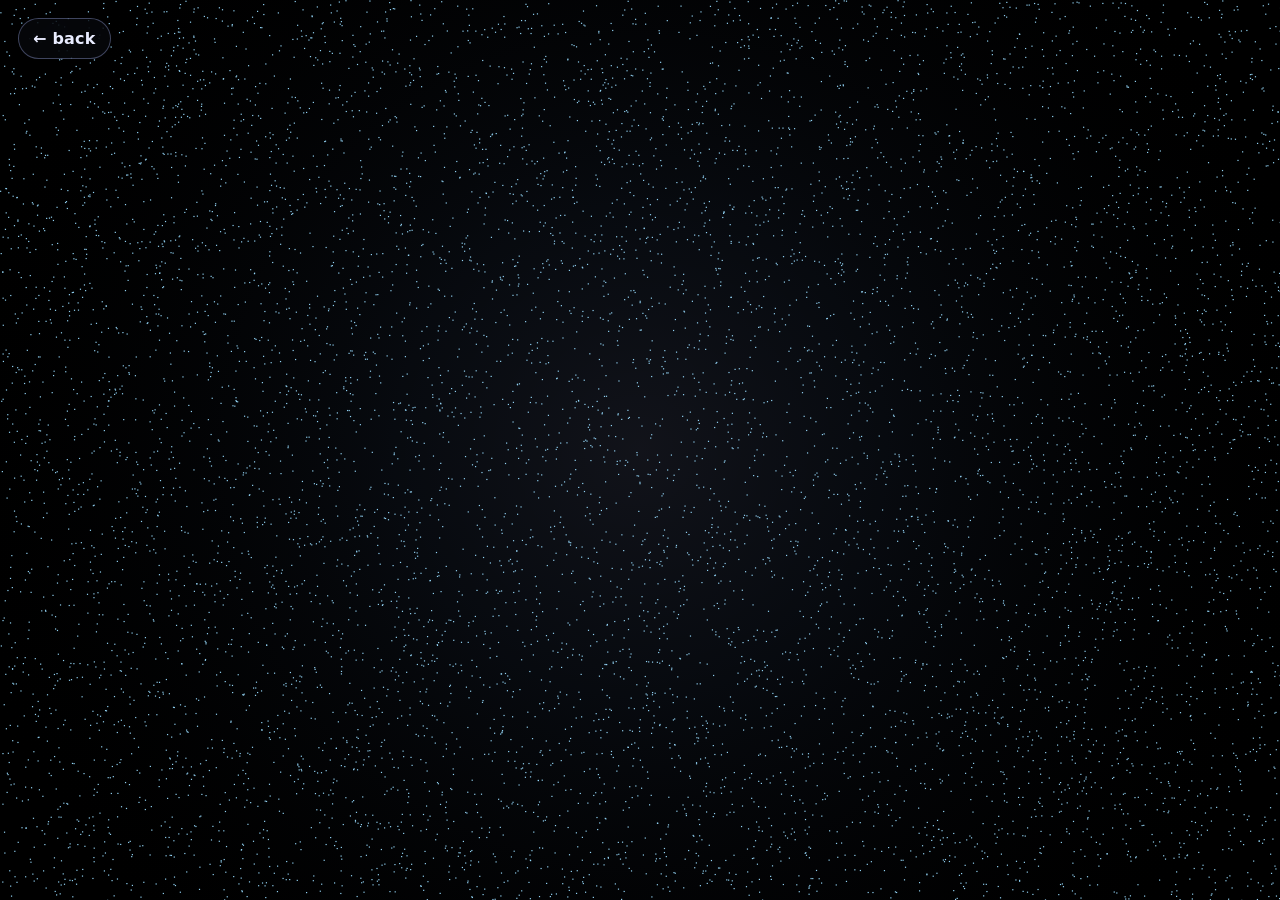
<file: world.html>
<!doctype html>
<html lang="en">
<head>
  <meta charset="utf-8" />
  <meta name="viewport" content="width=device-width, initial-scale=1" />
  <title>🦋</title>
  <link rel="stylesheet" href="./style.css" />
  <style>
    body{margin:0; overflow:hidden; background:#06070b;}
    canvas{position:fixed; inset:0; width:100vw; height:100vh; display:block;}
    .back{
      position:fixed; left:18px; top:18px; z-index:10;
      padding:10px 14px; border-radius:999px;
      background:rgba(10,12,18,.55); border:1px solid rgba(173,187,255,.35);
      color:#e9ecff; text-decoration:none; font-weight:700; letter-spacing:.2px;
      backdrop-filter: blur(10px);
    }
    .back:hover{box-shadow:0 0 30px rgba(173,187,255,.22);}
  </style>
</head>
<body>
  <a class="back" href="./personal.html">← back</a>
  <canvas id="world"></canvas>
  <script src="./world.js"></script>
</body>
</html>
</file>
<file: style.css>
:root{
  --bg1:#05070b;
  --bg2:#061018;
  --text:#eafff0;
  --muted:rgba(234,255,240,.78);
  --line:rgba(140,255,190,.14);
  --glow:rgba(154,166,255,.22);
  --accent:#9aa6ff;
  --accent2:#7CE6FF;
}

*{ box-sizing:border-box; }
html,body{ height:100%; }
body{
  margin:0;
  font-family: system-ui, Arial;
  color:var(--text);
  background: radial-gradient(1200px 800px at 20% 10%, rgba(70,140,120,.18), transparent 55%),
              radial-gradient(900px 700px at 80% 20%, rgba(80,180,220,.14), transparent 60%),
              linear-gradient(180deg, var(--bg1), var(--bg2));
  overflow-x:hidden;
}

/* STAR CANVAS */
#stars{
  position:fixed;
  inset:0;
  width:100%;
  height:100%;
  z-index:-2;
}
#cursorTrail{
  position:fixed;
  inset:0;
  pointer-events:none;
  z-index:-1;
}

/* TOPBAR */
.topbar{
  position:sticky;
  top:0;
  z-index:20;
  display:flex;
  align-items:center;
  justify-content:space-between;
  padding:14px 18px;
  background: rgba(0,0,0,.22);
  border-bottom:1px solid var(--line);
  backdrop-filter: blur(10px);
}

.brand-title{
  font-weight:900;
  letter-spacing:1px;
  font-size:18px;
}
.brand-sub{
  font-size:12px;
  opacity:.75;
}

/* NAV */
.nav{ display:flex; gap:10px; flex-wrap:wrap; align-items:center; }
.pill{
  padding:10px 14px;
  border-radius:999px;
  border:1px solid var(--line);
  background: rgba(0,0,0,.18);
  color:var(--text);
  text-decoration:none;
  transition: .2s;
  position:relative;
  overflow:hidden;
}
.pill:hover{
  transform: translateY(-1px);
  box-shadow: 0 0 22px var(--glow);
}
.pill.active{
  border-color: rgba(154,166,255,.38);
  box-shadow: 0 0 28px rgba(154,166,255,.18);
}
.pill-glow{
  width:44px;
  height:44px;
  display:flex;
  align-items:center;
  justify-content:center;
  padding:0;
  border-color: rgba(154,166,255,.32);
  box-shadow: 0 0 30px rgba(154,166,255,.22);
}

/* WRAP */
.wrap{
  width:min(1200px, 92vw);
  margin: 22px auto 60px;
}

/* GLASS */
.glass{
  border:1px solid var(--line);
  background: rgba(0,0,0,.28);
  border-radius:18px;
  backdrop-filter: blur(14px);
  box-shadow: 0 0 70px rgba(0,0,0,.25);
}

.big{ padding:22px; }

.grid2{
  display:grid;
  grid-template-columns: 1fr 1fr;
  gap:16px;
  margin-top:16px;
}
@media (max-width: 900px){
  .grid2{ grid-template-columns: 1fr; }
}

/* HERO */
.hero{
  display:grid;
  grid-template-columns: 1.1fr .9fr;
  gap:18px;
}
@media (max-width: 900px){
  .hero{ grid-template-columns:1fr; }
}

.title{
  margin:0 0 10px;
  font-size: clamp(26px, 3vw, 44px);
  letter-spacing:1px;
}
.title2{
  margin:0 0 12px;
  font-size: clamp(22px, 2.2vw, 34px);
  letter-spacing:.8px;
}
.lead{
  margin:0 0 14px;
  color: var(--muted);
  line-height:1.55;
}
.note{
  margin:10px 0 0;
  font-size:12px;
  opacity:.75;
}

/* GLITCH */
.glitch{
  position:relative;
  text-shadow: 0 0 24px rgba(154,166,255,.12);
}
.glitch::before, .glitch::after{
  content: attr(data-text);
  position:absolute;
  left:0; top:0;
  width:100%;
  opacity:.35;
}
.glitch::before{
  transform: translate(1px, -1px);
  color: var(--accent2);
  clip-path: inset(0 0 55% 0);
  animation: g1 2.4s infinite linear;
}
.glitch::after{
  transform: translate(-1px, 1px);
  color: var(--accent);
  clip-path: inset(45% 0 0 0);
  animation: g2 3.2s infinite linear;
}
@keyframes g1{
  0%{ clip-path: inset(0 0 55% 0); }
  50%{ clip-path: inset(10% 0 35% 0); }
  100%{ clip-path: inset(0 0 55% 0); }
}
@keyframes g2{
  0%{ clip-path: inset(45% 0 0 0); }
  50%{ clip-path: inset(60% 0 10% 0); }
  100%{ clip-path: inset(45% 0 0 0); }
}

.chiprow{
  display:flex;
  flex-wrap:wrap;
  gap:8px;
  margin: 10px 0 14px;
}
.chip{
  border:1px solid var(--line);
  padding:8px 10px;
  border-radius:999px;
  background: rgba(0,0,0,.22);
  font-size:12px;
  opacity:.9;
}

/* BUTTONS */
.btnrow{ display:flex; gap:10px; flex-wrap:wrap; margin-top:14px; }
.btn{
  display:inline-flex;
  align-items:center;
  justify-content:center;
  padding:11px 14px;
  border-radius:14px;
  border:1px solid var(--line);
  background: rgba(0,0,0,.18);
  color: var(--text);
  text-decoration:none;
  cursor:pointer;
  transition:.2s;
  font-weight:700;
}
.btn:hover{
  transform: translateY(-1px);
  box-shadow: 0 0 26px var(--glow);
}
.btn-primary{
  border-color: rgba(154,166,255,.34);
  box-shadow: 0 0 30px rgba(154,166,255,.18);
}

/* CARDS */
.cardStack{ display:grid; gap:12px; }
.card{
  padding:16px;
  border-radius:16px;
  border:1px solid var(--line);
  background: rgba(0,0,0,.22);
  text-decoration:none;
  color: var(--text);
  position:relative;
  overflow:hidden;
}
.card h3{ margin:0 0 6px; }
.card p{ margin:0; opacity:.82; line-height:1.45; }
.card.special{
  border-color: rgba(154,166,255,.26);
}
.card::after{
  content:"";
  position:absolute;
  inset:-2px;
  background: radial-gradient(500px 200px at var(--mx,50%) var(--my,50%), rgba(154,166,255,.12), transparent 55%);
  opacity:0;
  transition:.2s;
  pointer-events:none;
}
.card:hover::after{ opacity:1; }

/* TILT */
.tilt{ transform-style:preserve-3d; transition: transform .15s ease; }

/* PROFILE */
.profile{
  display:grid;
  grid-template-columns: .95fr 1.05fr;
  gap:16px;
}
@media(max-width: 980px){
  .profile{ grid-template-columns:1fr; }
}
.profile-left{ display:grid; gap:12px; }
.profile-right{ display:grid; gap:12px; }

.avatarFrame{
  border-radius:18px;
  overflow:hidden;
  border:1px solid var(--line);
  background: rgba(0,0,0,.22);
}
.avatarFrame img{ width:100%; height:auto; display:block; }

.mini{ padding:14px; }
.tight{ margin:0 0 8px; }
.small{ font-size:12px; opacity:.8; line-height:1.45; }

.contactLine{
  display:flex;
  justify-content:space-between;
  gap:12px;
  padding:10px 0;
  border-bottom:1px solid rgba(140,255,190,.10);
}
.contactLine:last-child{ border-bottom:none; }
.contactLine span{ opacity:.75; }

/* BULLETS */
.bullets{
  margin:10px 0 0;
  padding-left:18px;
  line-height:1.55;
  color: var(--muted);
}
.bullets li{ margin:8px 0; }

/* GALLERY */
.gallery{
  display:grid;
  grid-template-columns: repeat(2, 1fr);
  gap:12px;
  margin-top:12px;
}
@media(max-width: 900px){
  .gallery{ grid-template-columns:1fr; }
}
.shot{
  margin:0;
  border:1px solid var(--line);
  border-radius:16px;
  overflow:hidden;
  background: rgba(0,0,0,.22);
  cursor:pointer;
}
.shot img{ width:100%; height:auto; display:block; }
.shot figcaption{
  padding:10px 12px;
  font-size:12px;
  opacity:.85;
}

/* MODAL */
.modal{ position:fixed; inset:0; display:none; z-index:50; }
.modal.show{ display:block; }
.modalBackdrop{ position:absolute; inset:0; background:rgba(0,0,0,.65); }
.modalBody{
  position:absolute;
  left:50%; top:50%;
  transform:translate(-50%,-50%);
  width:min(980px, 92vw);
  padding:14px;
}
.modalBody img{ width:100%; height:auto; border-radius:14px; display:block; }
.x{
  position:absolute;
  right:12px; top:10px;
  width:42px; height:42px;
  border-radius:12px;
  border:1px solid var(--line);
  background: rgba(0,0,0,.35);
  color: var(--text);
  font-size:22px;
  cursor:pointer;
}

/* FOOTER */
.footer{
  width:min(1200px, 92vw);
  margin: 0 auto 34px;
  opacity:.75;
  padding:10px 2px;
  border-top:1px solid rgba(140,255,190,.10);
}

/* DRAMATIC FLOAT */
.glass{
  animation: floaty 6s ease-in-out infinite;
}
@keyframes floaty{
  0%,100%{ transform: translateY(0); }
  50%{ transform: translateY(-4px); }
}

/* Galaxy glow layer */
.glowbg{
  position:fixed; inset:-20%;
  background:
    radial-gradient(900px 700px at 15% 20%, rgba(154,166,255,.20), transparent 60%),
    radial-gradient(850px 650px at 85% 35%, rgba(124,242,255,.14), transparent 60%),
    radial-gradient(850px 650px at 55% 90%, rgba(210,120,255,.10), transparent 60%);
  filter: blur(20px);
  opacity: .95;
  pointer-events:none;
  z-index:-3;
}

img{ image-rendering:auto; }

/* Back button for worlds */
.backBtn{
  position:fixed;
  left:18px; top:18px;
  padding:12px 16px;
  border-radius:999px;
  text-decoration:none;
  color:#e9e8ff;
  background: rgba(0,0,0,.35);
  border:1px solid rgba(154,166,255,.28);
  box-shadow: 0 0 30px rgba(154,166,255,.12);
  backdrop-filter: blur(10px);
  z-index:10;
}
.backBtn:hover{ box-shadow: 0 0 40px rgba(154,166,255,.18); }

/* Fullscreen canvases for worlds */
canvas#world, canvas#ark{
  position:fixed; inset:0;
  width:100%; height:100%;
  display:block;
  background:#000;
}

/* ===== Added: Periwinkle galaxy glow + mobile tuning ===== */
body::before{
  content:"";
  position:fixed;
  inset:0;
  pointer-events:none;
  background:
    radial-gradient(circle at 20% 30%, rgba(180,190,255,0.22), transparent 42%),
    radial-gradient(circle at 80% 70%, rgba(120,140,255,0.22), transparent 45%),
    radial-gradient(circle at 50% 50%, rgba(160,170,255,0.14), transparent 55%);
  mix-blend-mode: screen;
  z-index:-1;
}

/* smoother on phones */
@media (max-width: 768px){
  .nav, nav{ flex-wrap:wrap; justify-content:center; gap:10px; }
  .wrap{ padding-left:14px; padding-right:14px; }
  .card{ width:100%; }
}
</file>
